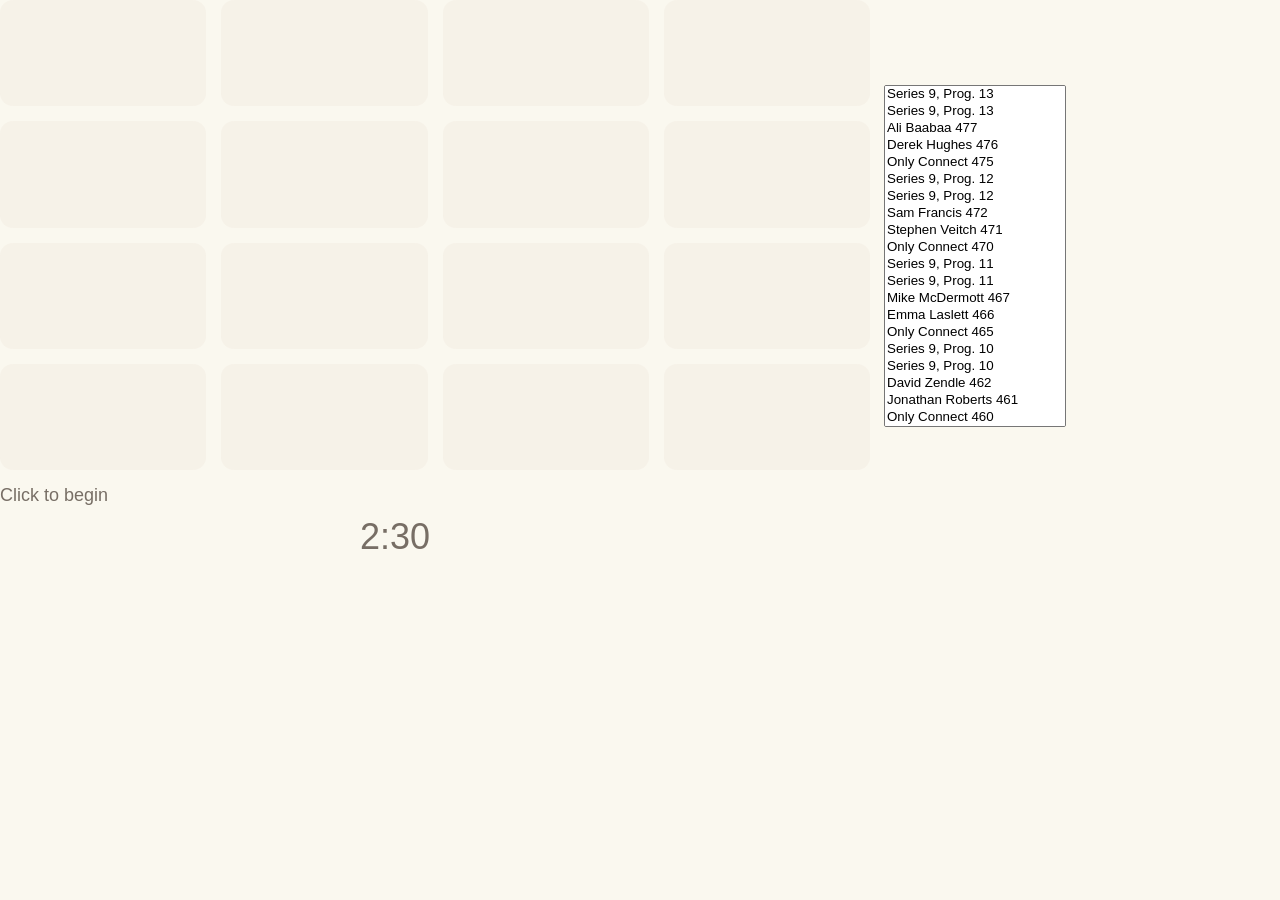
<file: index.html>
<body>
<link rel="stylesheet" type="text/css" href="oc.css">


<div class="grid-container">
<div class="grid-row">
	<div class="grid-cell"></div>
	<div class="grid-cell"></div>
	<div class="grid-cell"></div>
	<div class="grid-cell"></div>
	<div class="ans-cell"></div> </div>

<div class="grid-row">
	<div class="grid-cell"></div>
	<div class="grid-cell"></div>
	<div class="grid-cell"></div>
	<div class="grid-cell"></div>
	<div class="ans-cell"></div>
</div>


<div class="grid-row">
	<div class="grid-cell"></div>
	<div class="grid-cell"></div>
	<div class="grid-cell"></div>
	<div class="grid-cell"></div>
	<div class="ans-cell"></div>
</div>


<div class="grid-row">
	<div class="grid-cell"></div>
	<div class="grid-cell"></div>
	<div class="grid-cell"></div>
	<div class="grid-cell"></div>
	<div class="ans-cell"></div>
</div>

<div class="tile-container" id="container" onclick="update()">

</div>

</div>
<div class="timer" id="time">
	2:30
</div>

<div class="lives" id="lives">
</div>

<div class="points" id="points">
</div>


<div id="giveup"></div>

<select id="gameList" class="selector" size=20></select>

<script src="manage.js"></script>


</body>
</file>
<file: oc.css>
html, body {
margin: 0;
padding: 0;
background: #faf8ef;
color: #776e65;
font-family: "Clear Sans", "Helvetica Neue", Arial, sans-serif;
font-size: 18px; }



.grid-container {
  z-index: 1;
backgroud: rgba(238,228,218,0.5); }

.grid-row {
  margin-bottom: 15px; }
  .grid-row:last-child {
    margin-bottom: 0; }
  .grid-row:after {
    content: "";
    display: block;
    clear: both; }

.grid-cell {
  width: 206.25px;
  height: 106.25px;
  margin-right: 15px;
  -webkit-transition: transform 500ms ease-in-out;
  transition: transform 500ms ease-in-out;
  float: left;
  border-radius: 13px;
  background: rgba(238, 228, 218, 0.35); }

.grid-cell:last-child {
    margin-right: 0; }

.tile {
  width: 207px;
  height: 107px;
  -webkit-transition: transform 500ms ease-in-out;
  transition: transform 500ms ease-in-out;
  line-height: 107px;
  background: rgba(238,100,100,0.5);
  text-align: center;
  border-radius: 15px;
  }

.redden{
  -webkit-transition: background-color 0.2s ease;
  transition: background-color 0.2s ease;
  background-color: rgba(238,100,100,0.8);
  }

.unredden{
  -webkit-transition: background-color 0.2s ease;
  transition: background-color 0.2s ease;
  background-color: rgba(238,100,100,0.5);
  }
 
.bluen{
  -webkit-transition: background-color 0.2s ease;
  transition: background-color 0.2s ease;
  background-color: rgba(100,100,238,0.8);
}
.bluen0{
  -webkit-transition: background-color 0.2s ease;
  transition: background-color 0.2s ease;
  background-color: rgba(100,100,238,0.8);
}
.bluen1{
  -webkit-transition: background-color 0.2s ease;
  transition: background-color 0.2s ease;
  background-color: rgba(80,80,243,0.8);
}

.bluen2{
  -webkit-transition: background-color 0.2s ease;
  transition: background-color 0.2s ease;
  background-color: rgba(60,60,248,0.8);
}
.bluen3{
  -webkit-transition: background-color 0.2s ease;
  transition: background-color 0.2s ease;
  background-color: rgba(40,40,253,0.8);
}
.t01{
	transition: transform 0.2s ease;
	-webkit-transform: translate(221px,0px);
	transform: translate(221px,0px);
}
.t02{
	transition: transform 0.2s ease;
	-webkit-transform: translate(442px,0px);
	transform: translate(442px,0px);
}
.t03{
	transition: transform 0.2s ease;
	-webkit-transform: translate(663px,0px);
	transform: translate(663px,0px);
}
.t04{
	transition: transform 0.2s ease;
	-webkit-transform: translate(784px,0px);
	transform: translate(784px,0px);
}
.t10{
	transition: transform 0.2s ease;
	-webkit-transform: translate(0px,121px);
	transform: translate(0px,121px);
}
.t20{
	transition: transform 0.2s ease;
	-webkit-transform: translate(0px,242px);
	transform: translate(0px,242px);
}

.t30{
	transition: transform 0.2s ease;
	-webkit-transform: translate(0px,363px);
	transform: translate(0px,363px);
}

.t40{
	transition: transform 0.2s ease;
	-webkit-transform: translate(0px,484px);
	transform: translate(0px,484px);
}
.t11{
	transition: transform 0.2s ease;
	-webkit-transform: translate(221px,121px);
	transform: translate(221px,121px);
}
.t12{
	transition: transform 0.2s ease;
	-webkit-transform: translate(442px,121px);
	transform: translate(442px,121px);
}
.t13{
	transition: transform 0.2s ease;
	-webkit-transform: translate(663px,121px);
	transform: translate(663px,121px);
}
.t14{
	transition: transform 0.2s ease;
	-webkit-transform: translate(884px,121px);
	transform: translate(884px,121px);
}
.t21{
	transition: transform 0.2s ease;
	-webkit-transform: translate(221px,242px);
	transform: translate(221px,242px);
}
.t22{
	transition: transform 0.2s ease;
	-webkit-transform: translate(442px,242px);
	transform: translate(442px,242px);
}
.t23{
	transition: transform 0.2s ease;
	-webkit-transform: translate(663px,242px);
	transform: translate(663px,242px);
}
.t24{
	transition: transform 0.2s ease;
	-webkit-transform: translate(884px,242px);
	transform: translate(884px,242px);
}
.t31{
	transition: transform 0.2s ease;
	-webkit-transform: translate(221px,363px);
	transform: translate(221px,363px);
}
.t32{
	transition: transform 0.2s ease;
	-webkit-transform: translate(442px,363px);
	transform: translate(442px,363px);
}
.t33{
	transition: transform 0.2s ease;
	-webkit-transform: translate(663px,363px);
	transform: translate(663px,363px);
}
.t34{
	transition: transform 0.2s ease;
	-webkit-transform: translate(884px,363px);
	transform: translate(884px,363px);
}
.t41{
	transition: transform 0.2s ease;
	-webkit-transform: translate(221px,484px);
	transform: translate(221px,484px);
}
.t42{
	transition: transform 0.2s ease;
	-webkit-transform: translate(442px,484px);
	transform: translate(442px,484px);
}
.t43{
	transition: transform 0.2s ease;
	-webkit-transform: translate(663px,484px);
	transform: translate(663px,484px);
}
.t44{
	transition: transform 0.2s ease;
	-webkit-transform: translate(884px,484px);
	transform: translate(884px,484px);
}
.timer{
        border-radius: 13px;
	font-size: 36px;
	-webkit-transform: translate(360px,10px);
	transform: translate(360,10px);
        width: 156.25px;
        height: 57.25px;
}
.giveup{
	position: absolute;
	font-size: 36px;
        border-radius: 13px;
	-webkit-transition: background-color 0.2s ease;
	transition: background-color 0.2s ease;
	background-color: rgba(238,200,150,0.8);
        text-align: center;
        width: 156.25px;
        height: 57.25px;
	-webkit-transform: translate(884px,-100px);
	transform: translate(884px,-100px);
}
.points{
	font-size: 36px;
}
.lives{
	font-size: 36px;
}

.ans-cell{
  width: 206.25px;
  height: 77.25px;
  text-decoration: underline;
  text-align: center;
  position: absolute;
}
.ab0{
	transition: transform 0.2s ease;
	-webkit-transform: translate(884px,15px);
	transform: translate(884px,15px);
}
.ab1{
	transition: transform 0.2s ease;
	-webkit-trasform: translate(884px,136px);
	transform: translate(884px,136px);
}
.ab2{
	transition: transform 0.2s ease;
	-webkit-transform: translate(884px,257px);
	transform: translate(884px,257px);
}
.ab3{
	transition: transform 0.2s ease;
	-webkit-transform: translate(884px,378px);
	transform: translate(884px,378px);
}

.selector{
	position: absolute;
	-webkit-transition: transform 0.2s ease;
	transition: transform 0.2s ease;
	-webkit-transform: translate(884px-478px);
	transform: translate(884px,-478px);
}
</file>
